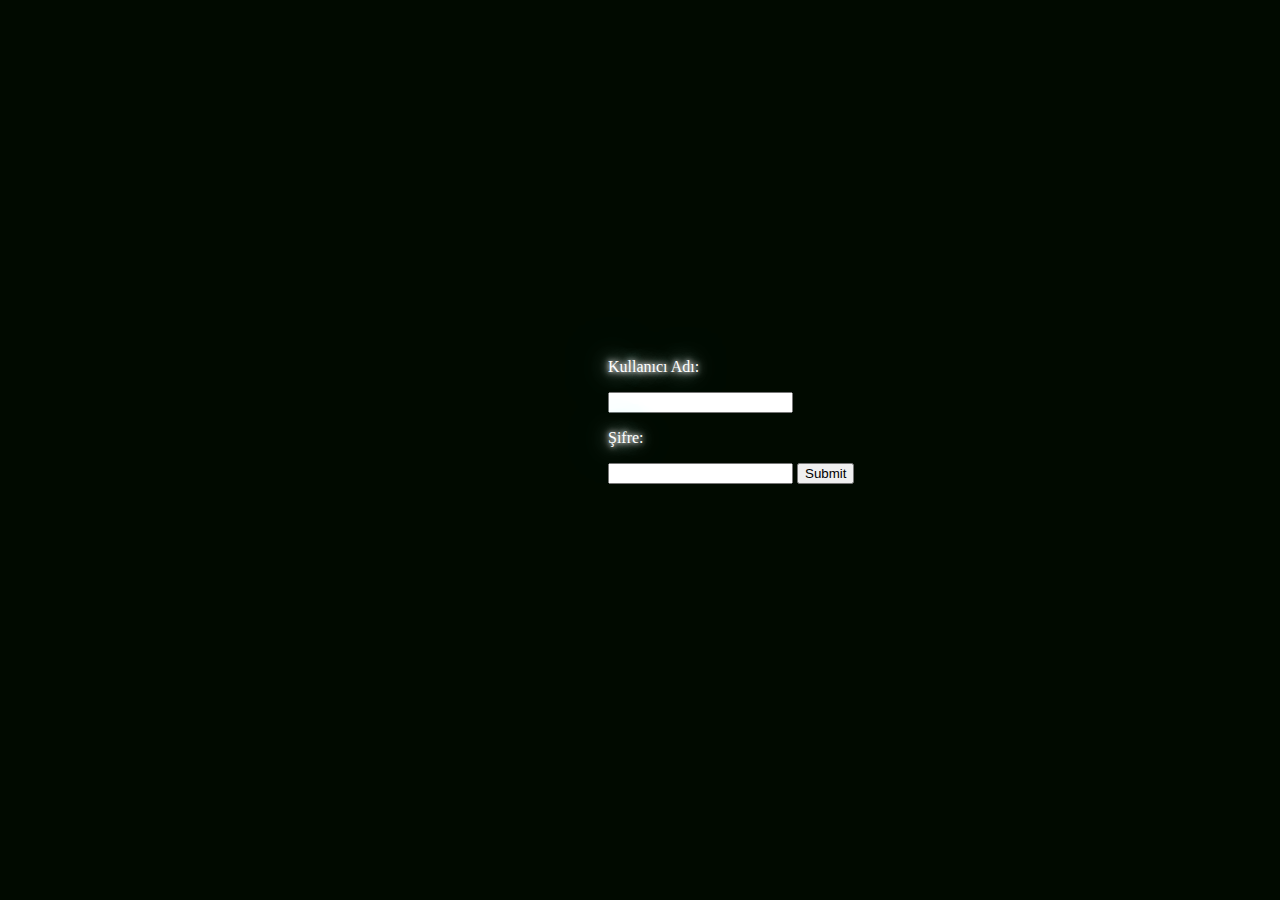
<file: login.html>
<html>
    <head>
        <meta name="viewport" content="width=device-width, initial-scale=1.0">
    <script type="text/javascript" src="js/login.js"></script>
    <link href="sitil/login.css" rel="stylesheet" type="text/css"/>
    
    </head>
    <body>
        <form  method="post" action="" id="log1">
            
            <div id="login">
            <p class="yazı">Kullanıcı Adı:</p><input type="text"  name="kullanıcıadı" id="login1" value=""/>
                <p class="yazı">Şifre:</p><input type="password" name="Şifre" id="login2" value=""/>
                <input type="submit" name="giriş" id="login3" onclick="kontrol()" />

            </div>
  
           
        </form>
       
       
        
    </body>
</html>
</file>
<file: sitil/login.css>
body{
    
background-color: #010a00;
}
#login{
 position: relative;
 left: 600px;
 top: 350px;
    
    
}
.yazı {
    color: #fff;
    text-shadow:
      0 0 5px #fff,
      0 0 10px #fff,
      0 0 20px #fff,
      0 0 40px #0ff,
      0 0 80px #0ff,
      0 0 90px #0ff,
      0 0 100px #0ff,
      0 0 150px #0ff;
  }
</file>
